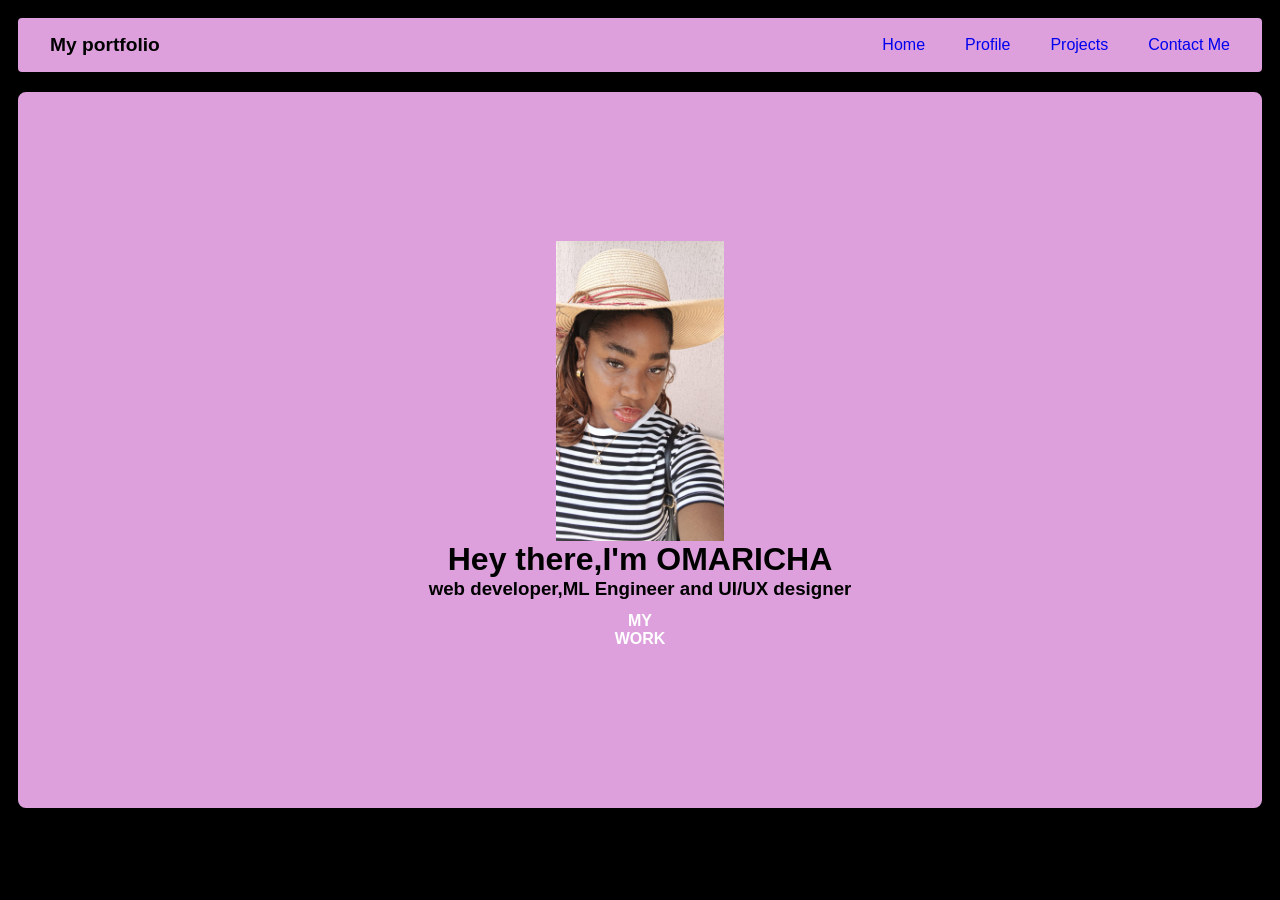
<file: index.html>
<!DOCTYPE html>
<html lang="en">
  <head>
    <meta charset="UTF-8">
    <title>MY PORTFOLIO</title>
    <link rel="stylesheet" href="style.css">
   

  </head>
  <body style="background-color:black;">
    <nav class="navigation-bar">
      <div>
        <h2 class="logo">My portfolio</h2>
      </div>

     

      <ul class="nav-items">
        <li class="nav-item">
          <a href="index.html">Home</a>
        </li>
        <li class="nav-item">
          <a href="profile.html">Profile</a>
        </li>
        <li class="nav-item">
          <a href="projects.html">Projects</a>
        </li>
        <li class="nav-item">
          <a href="contact.html">Contact Me</a>
        </li>



      </ul>






    </nav>

    
    <div class="middle">
      <img src="omaricha.jpeg"  alt="a picture of me">


    <h1 style="text-align:center;">Hey there,I'm OMARICHA</h1>
    <h3>web developer,ML Engineer and UI/UX designer</h3>
    <a href="projects.html" class="my-work">MY WORK</a>
    </div>








  </body>
 








  








  



























</html>







































</html>
</file>
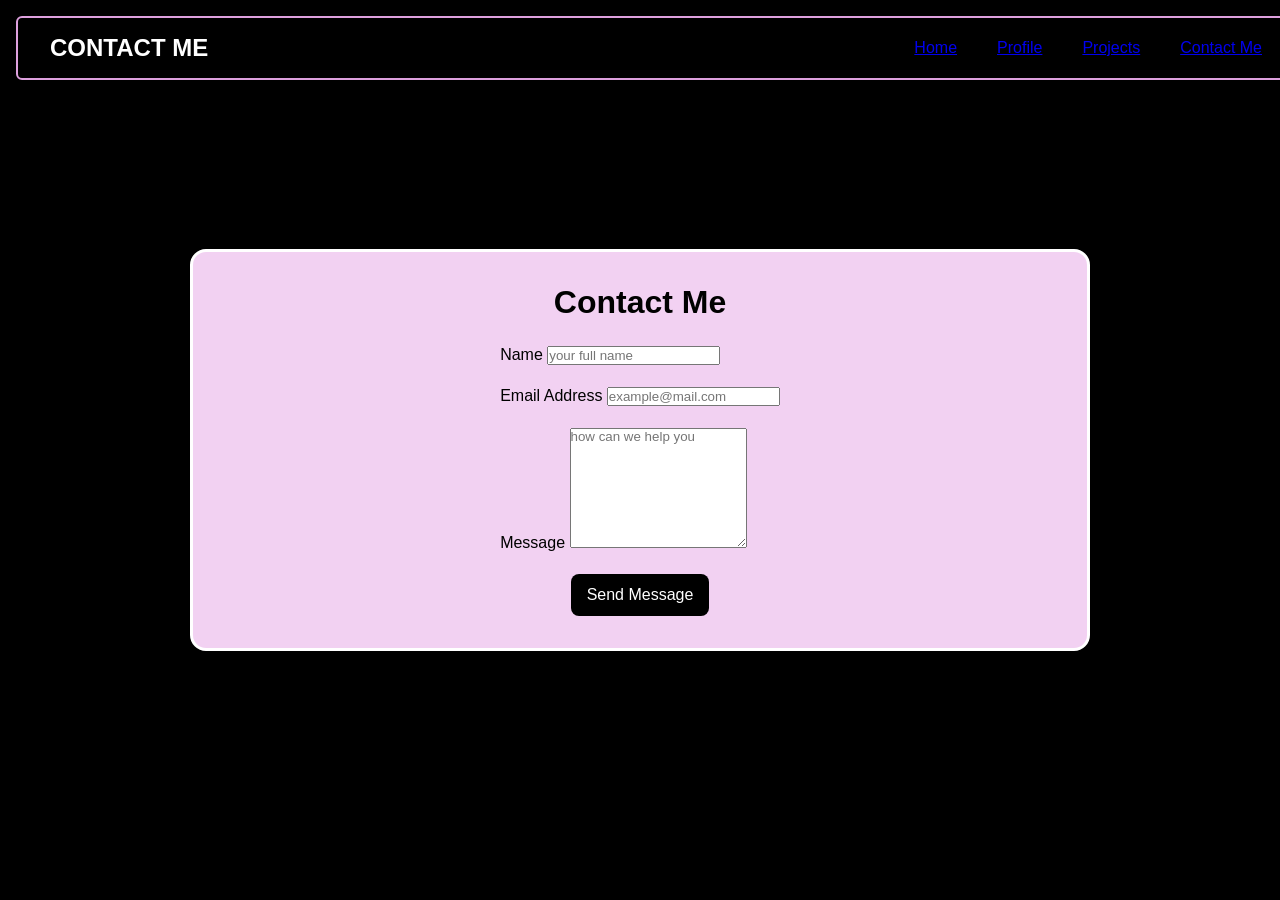
<file: contact.html>
<!DOCTYPE html>
<html lang="en">
  <head>
    <meta charset="UTF-8">
    <title>CONTACT ME</title>
    <link rel="stylesheet" href="style.css">
   

  </head>

  <nav class="contact-nav">
    <div>
    <h2 style="color:white">CONTACT ME</h2>
    </div>
     <ul class="contact-groups">
        <li style="color:white" class="nav-group">
          <a href="index.html">Home</a>
        </li>
        <li  class="nav-group">
          <a href="profile.html">Profile</a>
        </li>
        <li  class="nav-group">
          <a href="projects.html">Projects</a>
        </li>
        <li  class="nav-group">
          <a href="contact.html">Contact Me</a>
        </li>



      </ul>





    
  </nav>
  <body style="background-color:black" class="body">
   <div class="contact-container">
    <h2>Contact Me</h2>
    
     
    <form action="https://formsubmit.co/Omarichaedom@gmail.com" method="POST">
    
           
     <div class="form-group">
        <label for="name:">Name</label>
        <input type="text" name="name" id="name" placeholder="your full name" required>
     </div>
     <div class="form-group"> 
        <label for="email:">Email Address</label>
        <input type="email" name="email" id="email" placeholder="example@mail.com" required>
     </div>
     <div class="form-group">
        <label for="message:">Message</label>
        <textarea name="message" id="message" rows="5" placeholder="how can we help you"required></textarea>
     </div>
     <button type="submit">Send Message</button>
    </form>
   </div> 
  </body>  
        

  



</html>
</file>
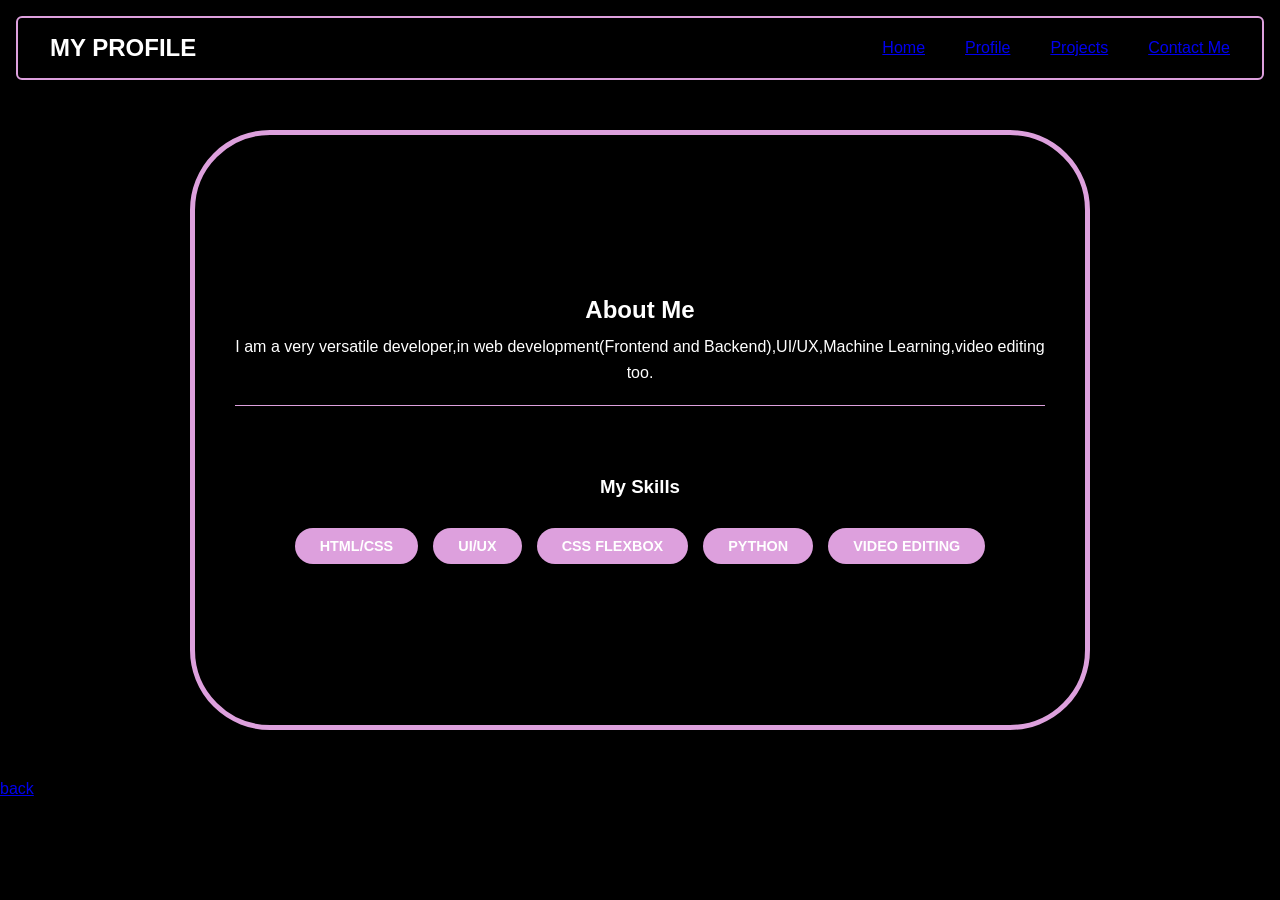
<file: profile.html>
<!DOCTYPE html>
<html lang="en">
<head>
  <meta charset="UTF-8">
  <title>Profile</title>
  <link rel="stylesheet" href="style.css">
  
</head>

<body style="background-color:black">
  <nav class="profile-nav-bar">
    <div>
    <h2 style="color:white">MY PROFILE</h2>
    </div>
     <ul class="nav-groups">
        <li style="color:white" class="nav-group">
          <a href="index.html">Home</a>
        </li>
        <li  class="nav-group">
          <a href="profile.html">Profile</a>
        </li>
        <li  class="nav-group">
          <a href="projects.html">Projects</a>
        </li>
        <li  class="nav-group">
          <a href="contact.html">Contact Me</a>
        </li>



      </ul>


  </nav>



<div class="container">
  <h2 style="color:white" >About Me</h2>
  <p style="color:white">I am a very versatile developer,in web development(Frontend and Backend),UI/UX,Machine Learning,video editing too.  </p>
  
  <h3 style="color:white">My Skills</h3>
  <ul class="list-group">
    <li style="color:white" class="group-item">HTML/CSS</li>
    <li style="color:white" class="group-item">UI/UX</li>
    <li style="color:white" class="group-item">CSS FLEXBOX</li>
    <li style="color:white" class="group-item">PYTHON</li>
    <li style="color:white" class="group-item">VIDEO EDITING</li>
  </ul>
</div>



<a href="index.html">back</a>

</body>
</html>
</file>
<file: style.css>
*{
    margin:0 ;
    padding:0;
    box-sizing:border-box ;
    font-family:'Segoe UI', Tahoma, Geneva, Verdana, sans-serif;
}

.logo{
    font-size:1.2rem;
}

.navigation-bar{
    display:flex;
    justify-content:space-between;
    align-items:center;
    border:2px solid black;
    padding:1rem 2rem;
    margin:1rem;
    border-radius:6px;
    background-color:plum;

}

.nav-items{
    display:flex;
    align-items:center;
    column-gap:40px;
    row-gap:40px;
    
    

}

.nav-item{
    list-style:none;

}

.nav-item a{
    text-decoration:none;
    
    border-radius:5px;
    height:50px;
    width:50px;

}

.middle{
    text-align:center;
    display:flex;
    height:80vh;
    padding:1rem 2rem;
    margin:1rem;
    border:2px solid black;
    border-radius:10px;
    
    flex-direction:column;
    align-items:center;
    flex-wrap:wrap;
    justify-content:center;
    background-color:plum;
}

.my-work{
    display:flex;
    border-radius:10px ;
    flex-direction:row;
    height:20px;
    width:20px;
    
}

.container{
    display:flex;
    width:90%;
    max-width:900px;
    height:600px;
    margin:50px auto;
    padding:40px;
    flex-direction:column;
    align-items:center;
    flex-wrap:wrap;
    justify-content:center;
    text-align:center;
    border:5px solid plum;
    border-radius:80px;
    padding:60px 40px;

}

.list-group{
    display:flex;
    
    flex-direction:row;
    flex-wrap:wrap;
    justify-content:center;
    gap:15px;
    list-style:none;
    padding:0;

    
}

.group-item{
    display:flex;
    background-color:plum;
    color:black;
    padding:10px 25px;
    border-radius:50px;
    font-weight:bold;
    font-size:0.9rem;
    text-transform:uppercase;
}

.container h2:first-of-type{
    margin-bottom:10px;
}

.container p {
    margin-bottom:40px;
    border-bottom:1px solid rgba(221,160,221);
    padding-bottom:20px;
    line-height:1.6;
}

.container h3{
    padding:30px;
}

.my-work{
    display:inline-flex;
    align-items:center;
    justify-content:center;
    background-color:plum;
    color:white;
    text-decoration:none;
    font-weight:bold;
    border:white;
    transition: background 0.3s;
    padding: 30px;
    border-radius:50px;
    text-transform:uppercase;
    list-style:none;
    flex-direction:row;



}

.profile-nav-bar{
    display:flex;
    justify-content:space-between;
    align-items:center;
    border:2px solid plum;
    padding:1rem 2rem;
    margin:1rem;
    border-radius:6px;
    background-color:black;
   

}

.nav-groups{
    
    display:flex;
    flex-direction:row;
    display:flex;
    align-items:center;
    column-gap:40px;
    row-gap:40px;
    list-style:none;
    color:white;
    text-decoration:none;
    
}

.body{
    margin:0;
    background:linear gradient(plum);
    display:flex;
    justify-content:center;
    align-items:center;
    padding:30px;
    min-height:100vh;
}

.contact-container{
    display:flex;
    background-color:rgb(242, 209, 242);
    border-radius:16px ;
    border:solid white;
    box-shadow:0 10px 20px rgba(0, 0, 0,0.1);
    max-width:900px;
    width:150%;
    padding:32px;
    justify-content:center;
    flex-direction:column;
    align-items:center;


}

.contact-container h2{
    text-align:center;
    margin-bottom:25px;
    color:black;
    font-size:32px;
    
 

}




.form-group{
    margin-bottom:22px;
    border-radius:10px;
    
}

.input.textarea{
    width:100%;
    padding:12px 16px;
    border:1px solid #999 ;
    border-radius:8px ;
    font-size:16px;
    background-color:#f0f0f0;

}

input:focus, textarea:focus{
    border:black;
    box-shadow:0 0 5px rgba(0,172,193,0.5);
    outline:none;

}

textarea{
    resize:vertical;
    min-height:120px;
}

button{
    display:block;
    margin:auto;
    background-color:black;
    color:white;
    border:none;
    padding:12px 16px;
    font-size:16px;
    border-radius: 8px;
    cursor:pointer;
    transition:0.3s ease;

}

button:hover{
    background-color:rgb(241, 234, 241);
}

.contact-nav{
    display:flex;
    justify-content:space-between;
    align-items:center;
    border:2px solid plum;
    padding:1rem 2rem;
    margin:1rem;
    border-radius:6px;
    background-color:black;
    width:100%;
    position:absolute;
    top:0;
    left:0;

    
}

.contact-groups{
    display:flex;
    flex-direction:row;
    display:flex;
    align-items:center;
    column-gap:40px;
    row-gap:40px;
    list-style:none;
    color:white;
    text-decoration:none;

}

.middle img{
    width:300x;
    height:300px
    
}

.media-box img{
    height:500px;
    width:200px;
    display:block;
    object-fit:cover;
    width:100%
    
}

.projects-container{
    display:grid;
    grid-template-columns:repeat(3,1fr);
    gap:20px;
    max-width:300px;
    margin:0 auto;
    justify-content:center;
    
    
}

.project-card{
    background:black;
    border-radius:12px;
    overflow:hidden;
    box-shadow:0 4px 10px rgba(0,0,0,0.1);
    padding-bottom:15px;
    text-align:center;
    width:450px;
    height:400px;
    
}

.proj{
    background-color:rgb(236, 176, 236);
    margin:0;
    padding:0;
    position:sticky;
    top:0;
    z-index:1000;
    width:100%;
}

.nav-group{
    display:flex;
    align-items:center;
    justify-content:center;
}

.projects-nav-bar{
    display:flex;
    justify-content:space-around;
    align-items:center;
    border:2px solid black;
    padding:1rem 2rem;
    margin:10px;
    border-radius:6px;
    background-color:black;
    flex-direction:row;
    list-style:none;

}

.proj-items{
     display:flex;
    align-items:center;
    column-gap:40px;
    row-gap:40px;
    object-fit:cover;
    border-radius:8px;
    flex-direction:row;
    color:white !important;

}
.proj-item{
    text-decoration:none;
    display:inline-block;
    padding:0 15px;
    color:white;
    font-weight:bold;


}

.Hi{
    padding:30px;
    color: black !important;
}
</file>
